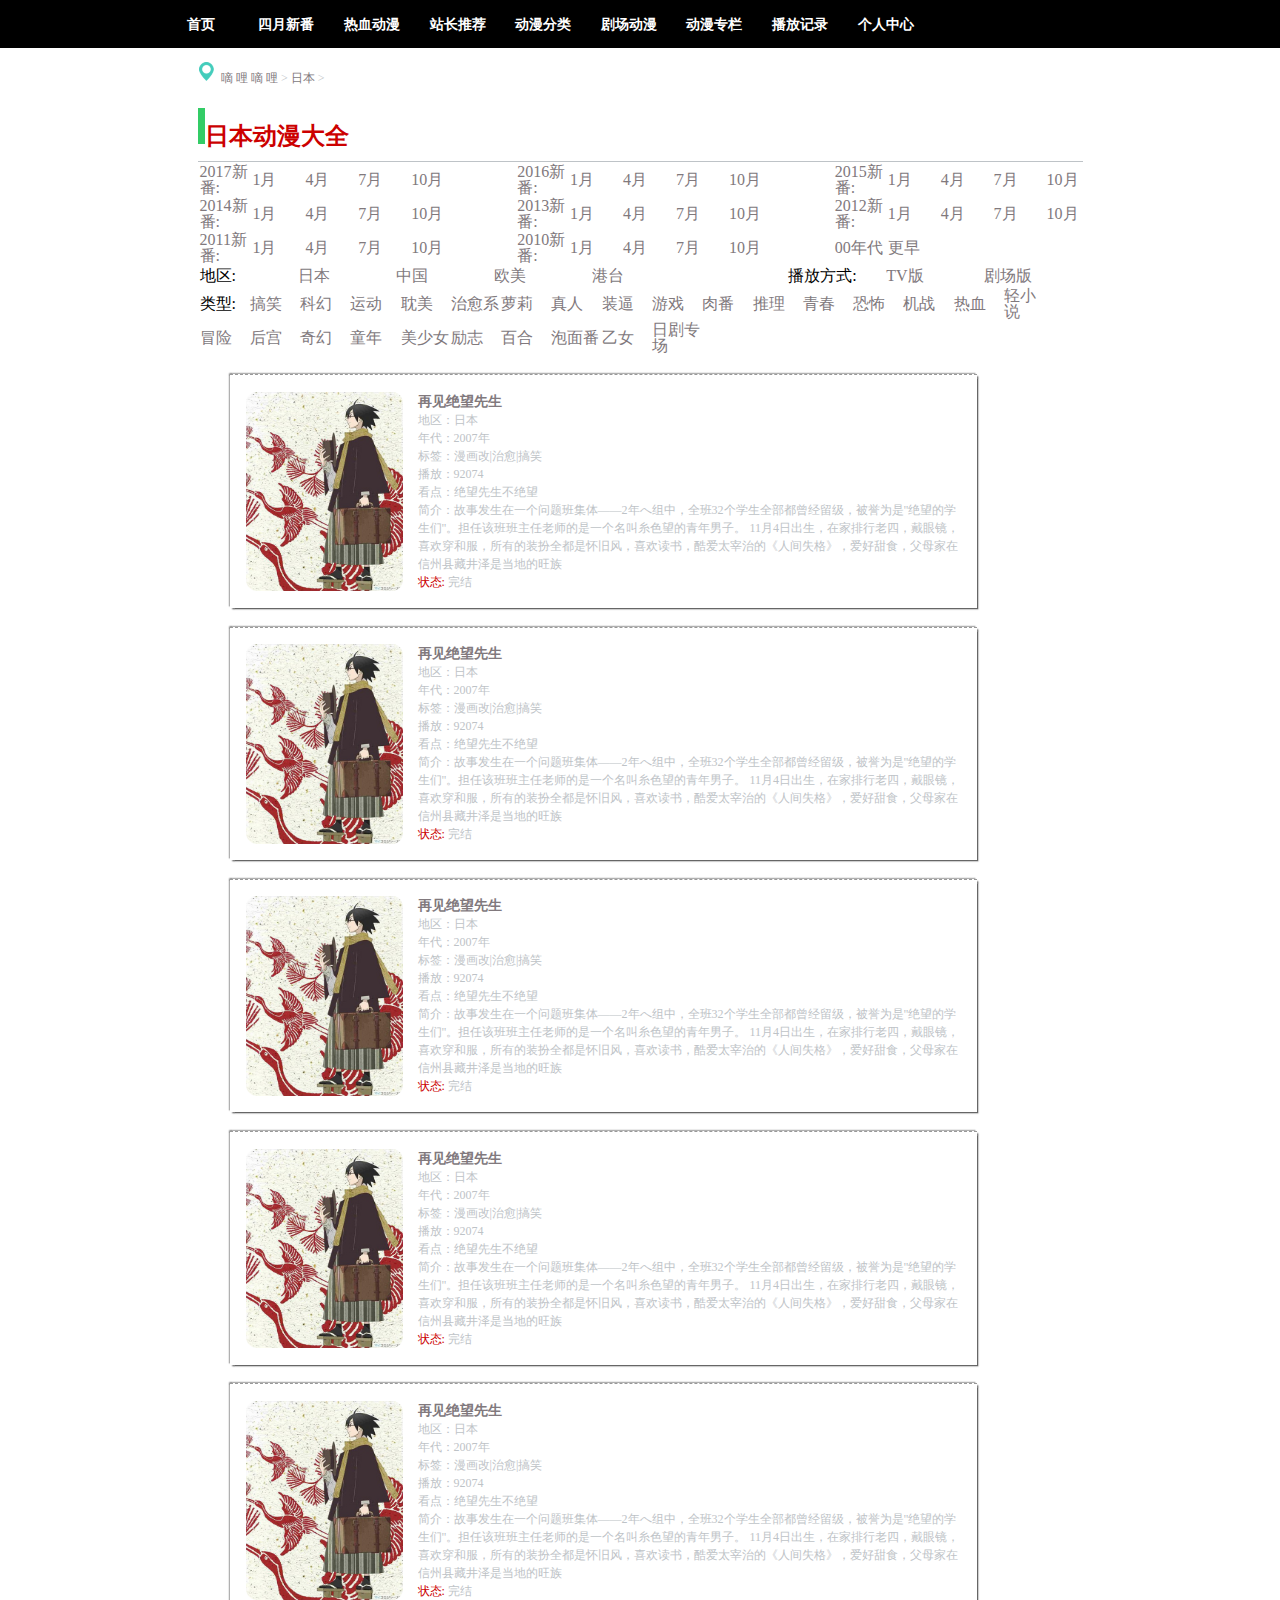
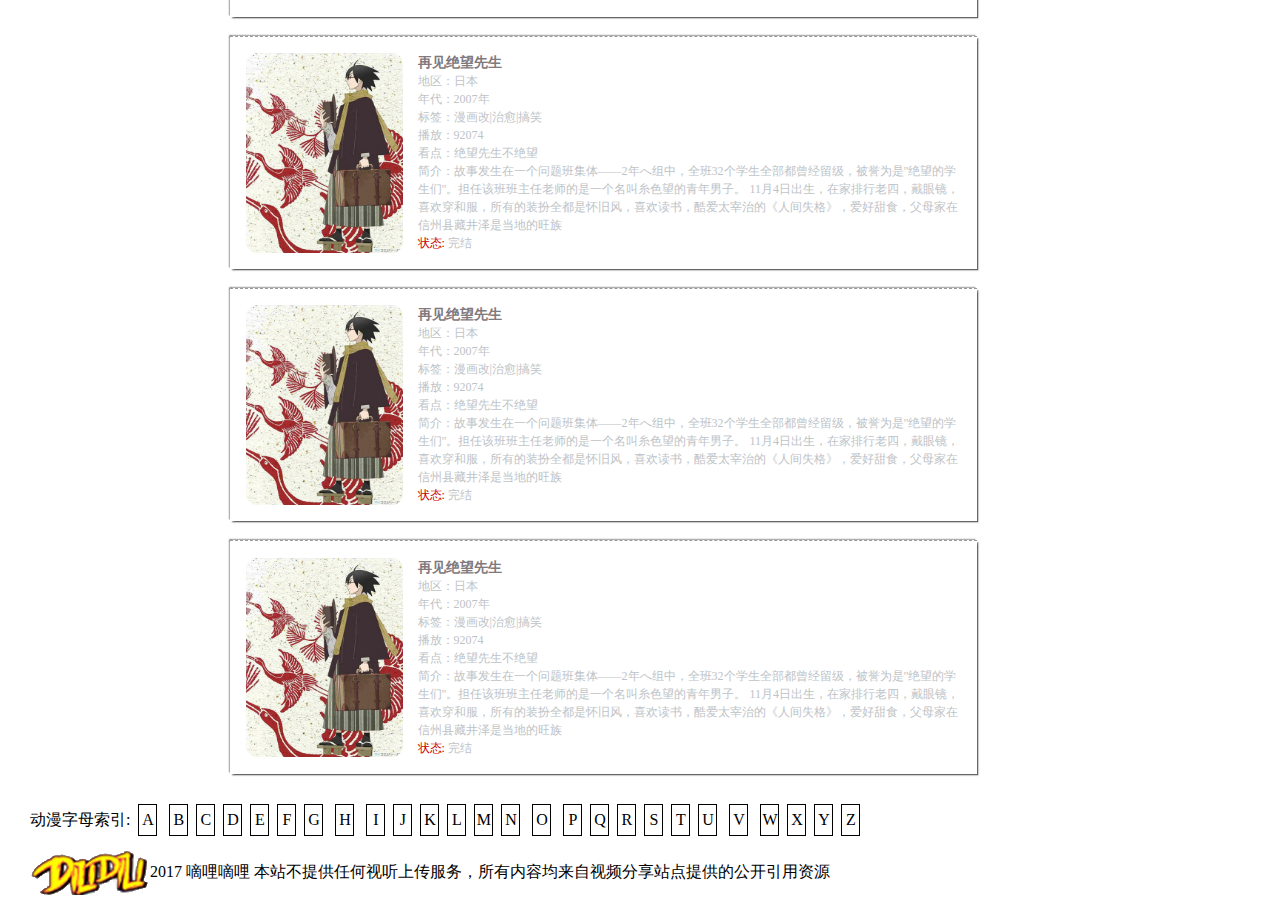
<file: videowebsite/index.html>
<!DOCTYPE HTML>
<html>
<head>
<meta http-equiv="Content-Type" content="text/html; charset=utf-8">

<meta name="mobile-agent" content="format=html5;url=192.168.1.102/videowebsite/index.html"/>
<meta name="viewport" content="width=device-width, initial-scale=1.0 ,user-scalable=no">
<meta name="applicable-device" content="pc,mobile">

<meta name="keywords" content="动漫,动漫网站,治愈动漫,经典动漫">
<meta name="description" content="因为动漫而相聚，自然因为动漫而分离，动漫一个美丽的世界 精神寄托的地方">
<link rel="shortcut icon" type="image/x-icon" href="images/title.ico">
<title>动漫网站</title>
<link rel="stylesheet" type="text/css" href="style/index.css">
<script src="JavaScript/index.js"></script>
</head>
<body>
<!--头部导航 -->
<header>
    <div id=h_center>
        <div id="h_left">
            <ul>
            <li><a href="">首页</a></li>
            <li><a href="">四月新番</a></li>
            <li><a href="">热血动漫</a></li>
            <li><a href="">站长推荐</a></li>
            <li><a href="">动漫分类</a></li>
            <li><a href="">剧场动漫</a></li>
            <li><a href="">动漫专栏</a></li>
            <li><a href="">播放记录</a></li>
            <li id="gerenzhongxin"><a href="">个人中心</a></li>
            </ul>
        </div>
        <div id="geren">
           <p><a href="denglu.php">登&nbsp;录</a></p>
           <p><a href="zhuce.php">注&nbsp;册</a></p>
        </div>
        <script>
//            (function(){
//				document.getElementById('geren').style.left=document.getElementById('gerenzhongxin').style.left;
//		  })();
       </script>
       <div id="h_right">
        	<form>
            	<input type="text" value="搜索感兴趣的动漫" id="text" name="text">
                <input type="submit" value="搜索" id="sub" name="sub">
            </form>
        
        </div>
    </div>
</header>


<article>
         <!--主体left -->
        <div id="a_left">
        <!--内容上部导航 -->
        	<div id="top">
          		<div id="top1"> <img src="images/tubiao.png"><a href="">嘀 哩 嘀 哩 </a> > <a href="">日本</a> > </div>
          		<div id="top2"><span></span>日本动漫大全</div>
                
                <div id="top3">
                	<table id="table1">
               			<tr>
                        	<td><a href="">2017新番:</a></td>	<td><a href="">1月</a></td>	<td><a href="">4月</a></td>	<td><a href="">7月</a></td>	<td><a href="">10月</a></td> <td>&nbsp;&nbsp;</td>
                            <td><a href="">2016新番:</a></td>	<td><a href="">1月</a></td>	<td><a href="">4月</a></td>	<td><a href="">7月</a></td>	<td><a href="">10月</a></td> <td>&nbsp;&nbsp;</td>
                            <td><a href="">2015新番:</a></td>	<td><a href="">1月</a></td>	<td><a href="">4月</a></td>	<td><a href="">7月</a></td>	<td><a href="">10月</a></td>
                        </tr>     
               			<tr>
                        	<td><a href="">2014新番:</a></td><td><a href="">1月</a></td><td><a href="">4月</a></td><td><a href="">7月</a></td><td><a href="">10月</a></td> <td>&nbsp;&nbsp;</td>
                            <td><a href="">2013新番:</a></td><td><a href="">1月</a></td><td><a href="">4月</a></td><td><a href="">7月</a></td><td><a href="">10月</a></td> <td>&nbsp;&nbsp;</td>
                            <td><a href="">2012新番:</a></td><td><a href="">1月</a></td><td><a href="">4月</a></td><td><a href="">7月</a></td><td><a href="">10月</a></td>
                        </tr> 
               			<tr>
                        	<td><a href="">2011新番:</a></td><td><a href="">1月</a></td><td><a href="">4月</a></td><td><a href="">7月</a></td><td><a href="">10月</a></td> <td>&nbsp;&nbsp;</td>
                            <td><a href="">2010新番:</a></td><td><a href="">1月</a></td><td><a href="">4月</a></td><td><a href="">7月</a></td><td><a href="">10月</a></td> <td>&nbsp;&nbsp;</td>
                            <td><a href="">00年代</a></td> <td><a href="">更早</a></td>
                        </tr>  
                      </table>
                      <table id="table2">      
               			<tr>
                        	<td>地区:</td><td><a href="">日本</a></td><td><a href="">中国</a></td><td><a href="">欧美</a></td><td><a href="">港台</a></td> <td>&nbsp;&nbsp;&nbsp;&nbsp;</td>
                            <td>播放方式:</td><td><a href="">TV版</a></td><td><a href="">剧场版</a></td>
                           
                        </tr> 
                       </table>
                       <table id="table3"> 
               			<tr>
                        	<td>类型:</td>	<td><a href="">搞笑</a></td><td><a href="">科幻</a></td><td><a href="">运动</a></td><td><a href="">耽美</a></td><td><a href="">治愈系</a></td>
                            <td><a href="">萝莉</a></td>	<td><a href="">真人</a></td><td><a href="">装逼</a></td><td><a href="">游戏</a></td><td><a href="">肉番</a></td><td><a href="">推理</a></td>
                            <td><a href="">青春</a></td>	<td><a href="">恐怖</a></td><td><a href="">机战</a></td><td><a href="">热血</a></td><td><a href="">轻小说</a>
                        </tr>
                        <tr>	
                            <td><a href="">冒险</a></td><td><a href="">后宫</a></td><td><a href="">奇幻</a></td><td><a href="">童年</a></td><td><a href="">美少女</a></td><td><a href="">励志</a></td>
                            <td><a href="">百合</a></td><td><a href="">泡面番</a></td><td><a href="">乙女</a></td><td><a href="">日剧专场</a></td>
                        </tr>                         
                    </table>
                
                </div>
            </div>
         <!--主体中间内容 --> 
            <div id="center">
                    <div class="content">
                        <div class="left">
                            <img src="images/content/1.jpg">
                        </div>
                        <div class="right">
                            <h3><a href="video_html/dm1.html">再见绝望先生</a></h3>
                            <p>地区：日本</p>
                            <p>年代：2007年</p>
                            <p>标签：漫画改|治愈|搞笑</p>
                            <p>播放：92074</p>
                            <p>看点：绝望先生不绝望</p>
                            <p id="jianjie">简介：故事发生在一个问题班集体——2年へ组中，全班32个学生全部都曾经留级，被誉为是"绝望的学生们"。担任该班班主任老师的是一个名叫糸色望的青年男子。 11月4日出生，在家排行老四，戴眼镜，喜欢穿和服，所有的装扮全都是怀旧风，喜欢读书，酷爱太宰治的《人间失格》，爱好甜食，父母家在信州县藏井泽是当地的旺族</p>
                            <p><span>状态:</span> 完结 </p>
                        </div>
                    </div>
                
                    <div class="content">
                        <div class="left">
                            <img src="images/content/1.jpg">
                        </div>
                        <div class="right">
                            <h3><a href="">再见绝望先生</a></h3>
                            <p>地区：日本</p>
                            <p>年代：2007年</p>
                            <p>标签：漫画改|治愈|搞笑</p>
                            <p>播放：92074</p>
                            <p>看点：绝望先生不绝望</p>
                            <p id="jianjie">简介：故事发生在一个问题班集体——2年へ组中，全班32个学生全部都曾经留级，被誉为是"绝望的学生们"。担任该班班主任老师的是一个名叫糸色望的青年男子。 11月4日出生，在家排行老四，戴眼镜，喜欢穿和服，所有的装扮全都是怀旧风，喜欢读书，酷爱太宰治的《人间失格》，爱好甜食，父母家在信州县藏井泽是当地的旺族</p>
                            <p><span>状态:</span> 完结 </p>
                        </div>
                    </div>
                    
                    
                    
                    <div class="content">
                        <div class="left">
                            <img src="images/content/1.jpg">
                        </div>
                        <div class="right">
                            <h3><a href="">再见绝望先生</a></h3>
                            <p>地区：日本</p>
                            <p>年代：2007年</p>
                            <p>标签：漫画改|治愈|搞笑</p>
                            <p>播放：92074</p>
                            <p>看点：绝望先生不绝望</p>
                            <p id="jianjie">简介：故事发生在一个问题班集体——2年へ组中，全班32个学生全部都曾经留级，被誉为是"绝望的学生们"。担任该班班主任老师的是一个名叫糸色望的青年男子。 11月4日出生，在家排行老四，戴眼镜，喜欢穿和服，所有的装扮全都是怀旧风，喜欢读书，酷爱太宰治的《人间失格》，爱好甜食，父母家在信州县藏井泽是当地的旺族</p>
                            <p><span>状态:</span> 完结 </p>
                        </div>
                    </div>  
                    
                    <div class="content">
                        <div class="left">
                            <img src="images/content/1.jpg">
                        </div>
                        <div class="right">
                            <h3><a href="">再见绝望先生</a></h3>
                            <p>地区：日本</p>
                            <p>年代：2007年</p>
                            <p>标签：漫画改|治愈|搞笑</p>
                            <p>播放：92074</p>
                            <p>看点：绝望先生不绝望</p>
                            <p id="jianjie">简介：故事发生在一个问题班集体——2年へ组中，全班32个学生全部都曾经留级，被誉为是"绝望的学生们"。担任该班班主任老师的是一个名叫糸色望的青年男子。 11月4日出生，在家排行老四，戴眼镜，喜欢穿和服，所有的装扮全都是怀旧风，喜欢读书，酷爱太宰治的《人间失格》，爱好甜食，父母家在信州县藏井泽是当地的旺族</p>
                            <p><span>状态:</span> 完结 </p>
                        </div>
                    </div>  

                    <div class="content">
                        <div class="left">
                            <img src="images/content/1.jpg">
                        </div>
                        <div class="right">
                            <h3><a href="">再见绝望先生</a></h3>
                            <p>地区：日本</p>
                            <p>年代：2007年</p>
                            <p>标签：漫画改|治愈|搞笑</p>
                            <p>播放：92074</p>
                            <p>看点：绝望先生不绝望</p>
                            <p id="jianjie">简介：故事发生在一个问题班集体——2年へ组中，全班32个学生全部都曾经留级，被誉为是"绝望的学生们"。担任该班班主任老师的是一个名叫糸色望的青年男子。 11月4日出生，在家排行老四，戴眼镜，喜欢穿和服，所有的装扮全都是怀旧风，喜欢读书，酷爱太宰治的《人间失格》，爱好甜食，父母家在信州县藏井泽是当地的旺族</p>
                            <p><span>状态:</span> 完结 </p>
                        </div>
                    </div>                      
                    
                    <div class="content">
                        <div class="left">
                            <img src="images/content/1.jpg">
                        </div>
                        <div class="right">
                            <h3><a href="">再见绝望先生</a></h3>
                            <p>地区：日本</p>
                            <p>年代：2007年</p>
                            <p>标签：漫画改|治愈|搞笑</p>
                            <p>播放：92074</p>
                            <p>看点：绝望先生不绝望</p>
                            <p id="jianjie">简介：故事发生在一个问题班集体——2年へ组中，全班32个学生全部都曾经留级，被誉为是"绝望的学生们"。担任该班班主任老师的是一个名叫糸色望的青年男子。 11月4日出生，在家排行老四，戴眼镜，喜欢穿和服，所有的装扮全都是怀旧风，喜欢读书，酷爱太宰治的《人间失格》，爱好甜食，父母家在信州县藏井泽是当地的旺族</p>
                            <p><span>状态:</span> 完结 </p>
                        </div>
                    </div>                     
                           
                    <div class="content">
                        <div class="left">
                            <img src="images/content/1.jpg">
                        </div>
                        <div class="right">
                            <h3><a href="">再见绝望先生</a></h3>
                            <p>地区：日本</p>
                            <p>年代：2007年</p>
                            <p>标签：漫画改|治愈|搞笑</p>
                            <p>播放：92074</p>
                            <p>看点：绝望先生不绝望</p>
                            <p id="jianjie">简介：故事发生在一个问题班集体——2年へ组中，全班32个学生全部都曾经留级，被誉为是"绝望的学生们"。担任该班班主任老师的是一个名叫糸色望的青年男子。 11月4日出生，在家排行老四，戴眼镜，喜欢穿和服，所有的装扮全都是怀旧风，喜欢读书，酷爱太宰治的《人间失格》，爱好甜食，父母家在信州县藏井泽是当地的旺族</p>
                            <p><span>状态:</span> 完结 </p>
                        </div>
                    </div> 
                    <div class="content">
                        <div class="left">
                            <img src="images/content/1.jpg">
                        </div>
                        <div class="right">
                            <h3><a href="">再见绝望先生</a></h3>
                            <p>地区：日本</p>
                            <p>年代：2007年</p>
                            <p>标签：漫画改|治愈|搞笑</p>
                            <p>播放：92074</p>
                            <p>看点：绝望先生不绝望</p>
                            <p id="jianjie">简介：故事发生在一个问题班集体——2年へ组中，全班32个学生全部都曾经留级，被誉为是"绝望的学生们"。担任该班班主任老师的是一个名叫糸色望的青年男子。 11月4日出生，在家排行老四，戴眼镜，喜欢穿和服，所有的装扮全都是怀旧风，喜欢读书，酷爱太宰治的《人间失格》，爱好甜食，父母家在信州县藏井泽是当地的旺族</p>
                            <p><span>状态:</span> 完结 </p>
                        </div>
                    </div> 
                                                                      
            </div>
        </div>
        
        
        
        
          <!--主体right -->
        <div id="a_right">
            <div class="nothing"></div>
			<div class="right_top">
               <span class="s1"></span>
               <span class="s2">热门排行</span>
               <span class="s3 active" id="yue">月</span>
               <span class="s4" id="nian">年</span>
         </div>
         
         
         <div class="right_center" id="right_center1">
                <div class="active">
                        <span class="left">
                            <img src="images/content/1.jpg">
                        </span>
                        <span class="right">
                            <h5><span>1</span><a href="">再见绝望先生</a></h5>
                            <p>标签：漫画改|治愈|搞笑</p>
                            <p>看点：绝望先生不绝望</p>
                         </span>  
                 </div><br/>
                 
                <div >
                        <span class="left">
                            <img src="images/content/1.jpg">
                        </span>
                        <span class="right">
                            <h5><span>2</span><a href="">再见绝望先生</a></h5>
                            <p>标签：漫画改|治愈|搞笑</p>
                            <p>看点：绝望先生不绝望</p>
                         </span>  
                 </div><br/>
                <div >
                        <span class="left">
                            <img src="images/content/1.jpg">
                        </span>
                        <span class="right">
                            <h5><span>3</span><a href="">再见绝望先生</a></h5>
                            <p>标签：漫画改|治愈|搞笑</p>
                            <p>看点：绝望先生不绝望</p>
                         </span>  
                 </div><br/>
                <div >
                        <span class="left">
                            <img src="images/content/1.jpg">
                        </span>
                        <span class="right">
                            <h5><span>4</span><a href="">再见绝望先生</a></h5>
                            <p>标签：漫画改|治愈|搞笑</p>
                            <p>看点：绝望先生不绝望</p>
                         </span>  
                 </div><br/>                 
                <div >
                        <span class="left">
                            <img src="images/content/1.jpg">
                        </span>
                        <span class="right">
                            <h5><span>5</span><a href="">再见绝望先生</a></h5>
                            <p>标签：漫画改|治愈|搞笑</p>
                            <p>看点：绝望先生不绝望</p>
                         </span>  
                 </div><br/>
                <div >
                        <span class="left">
                            <img src="images/content/1.jpg">
                        </span>
                        <span class="right">
                            <h5><span>6</span><a href="">再见绝望先生</a></h5>
                            <p>标签：漫画改|治愈|搞笑</p>
                            <p>看点：绝望先生不绝望</p>
                         </span>  
                 </div><br/>
                <div >
                        <span class="left">
                            <img src="images/content/1.jpg">
                        </span>
                        <span class="right">
                            <h5><span>7</span><a href="">再见绝望先生</a></h5>
                            <p>标签：漫画改|治愈|搞笑</p>
                            <p>看点：绝望先生不绝望</p>
                         </span>  
                 </div><br/>   
                <div >
                        <span class="left">
                            <img src="images/content/1.jpg">
                        </span>
                        <span class="right">
                            <h5><span>8</span><a href="">再见绝望先生</a></h5>
                            <p>标签：漫画改|治愈|搞笑</p>
                            <p>看点：绝望先生不绝望</p>
                         </span>  
                 </div><br/>
                <div >
                        <span class="left">
                            <img src="images/content/1.jpg">
                        </span>
                        <span class="right">
                            <h5><span>9</span><a href="">再见绝望先生</a></h5>
                            <p>标签：漫画改|治愈|搞笑</p>
                            <p>看点：绝望先生不绝望</p>
                         </span>  
                 </div><br/>
                <div >
                        <span class="left">
                            <img src="images/content/1.jpg">
                        </span>
                        <span class="right">
                            <h5><span>10</span><a href="">再见绝望先生</a></h5>
                            <p>标签：漫画改|治愈|搞笑</p>
                            <p>看点：绝望先生不绝望</p>
                         </span>  
                 </div><br/>                  

          </div>
            
          <div class="right_center" id="right_center2">
                <div class="active">
                        <span class="left">
                            <img src="images/content/2.jpg">
                        </span>
                        <span class="right">
                            <h5><span>1</span><a href="">我们的存在</a></h5>
                            <p>标签：漫画改|治愈|搞笑</p>
                            <p>看点：纯真的爱情，悲剧的结局</p>
                         </span>  
                 </div><br/>
                <div >
                        <span class="left">
                            <img src="images/content/2.jpg">
                        </span>
                        <span class="right">
                            <h5><span>2</span><a href="">我们的存在</a></h5>
                            <p>标签：漫画改|治愈|搞笑</p>
                            <p>看点：纯真的爱情，悲剧的结局</p>
                         </span>  
                 </div><br/>
                 
                <div >
                        <span class="left">
                            <img src="images/content/2.jpg">
                        </span>
                        <span class="right">
                            <h5><span>3</span><a href="">我们的存在</a></h5>
                            <p>标签：漫画改|治愈|搞笑</p>
                            <p>看点：纯真的爱情，悲剧的结局</p>
                         </span>  
                 </div><br/>
                <div >
                        <span class="left">
                            <img src="images/content/2.jpg">
                        </span>
                        <span class="right">
                            <h5><span>4</span><a href="">我们的存在</a></h5>
                            <p>标签：漫画改|治愈|搞笑</p>
                            <p>看点：纯真的爱情，悲剧的结局</p>
                         </span>  
                 </div><br/>                 
                 
                <div >
                        <span class="left">
                            <img src="images/content/2.jpg">
                        </span>
                        <span class="right">
                            <h5><span>5</span><a href="">我们的存在</a></h5>
                            <p>标签：漫画改|治愈|搞笑</p>
                            <p>看点：纯真的爱情，悲剧的结局</p>
                         </span>  
                 </div><br/>
                <div >
                        <span class="left">
                            <img src="images/content/2.jpg">
                        </span>
                        <span class="right">
                            <h5><span>6</span><a href="">我们的存在</a></h5>
                            <p>标签：漫画改|治愈|搞笑</p>
                            <p>看点：纯真的爱情，悲剧的结局</p>
                         </span>  
                 </div><br/>                 
                <div >
                        <span class="left">
                            <img src="images/content/2.jpg">
                        </span>
                        <span class="right">
                            <h5><span>7</span><a href="">我们的存在</a></h5>
                            <p>标签：漫画改|治愈|搞笑</p>
                            <p>看点：纯真的爱情，悲剧的结局</p>
                         </span>  
                 </div><br/>
                <div >
                        <span class="left">
                            <img src="images/content/2.jpg">
                        </span>
                        <span class="right">
                            <h5><span>8</span><a href="">我们的存在</a></h5>
                            <p>标签：漫画改|治愈|搞笑</p>
                            <p>看点：纯真的爱情，悲剧的结局</p>
                         </span>  
                 </div><br/>                 
                 
                 <div >
                        <span class="left">
                            <img src="images/content/2.jpg">
                        </span>
                        <span class="right">
                            <h5><span>9</span><a href="">我们的存在</a></h5>
                            <p>标签：漫画改|治愈|搞笑</p>
                            <p>看点：纯真的爱情，悲剧的结局</p>
                         </span>  
                 </div><br/>
                <div>
                        <span class="left">
                            <img src="images/content/2.jpg">
                        </span>
                        <span class="right">
                            <h5><span>10</span><a href="">我们的存在</a></h5>
                            <p>标签：漫画改|治愈|搞笑</p>
                            <p>看点：纯真的爱情，悲剧的结局</p>
                         </span>  
                 </div><br/>                
        </div>
            
            <div id="genxin">
            <div class="right_top">
               <span class="s1"></span>
               <span class="s2">最新更新</span>

            </div>
            
            <div class="right_center" id="right_center3">
         
                <div class="active">
                        <span class="left">
                            <img src="images/content/2.jpg">
                        </span>
                        <span class="right">
                            <h5><span>1</span><a href="">我们的存在</a></h5>
                            <p>标签：漫画改|治愈|搞笑</p>
                            <p>看点：纯真的爱情，悲剧的结局</p>
                         </span>  
                 </div><br/>
                <div >
                        <span class="left">
                            <img src="images/content/2.jpg">
                        </span>
                        <span class="right">
                            <h5><span>2</span><a href="">我们的存在</a></h5>
                            <p>标签：漫画改|治愈|搞笑</p>
                            <p>看点：纯真的爱情，悲剧的结局</p>
                         </span>  
                 </div><br/>
                 
                <div >
                        <span class="left">
                            <img src="images/content/2.jpg">
                        </span>
                        <span class="right">
                            <h5><span>3</span><a href="">我们的存在</a></h5>
                            <p>标签：漫画改|治愈|搞笑</p>
                            <p>看点：纯真的爱情，悲剧的结局</p>
                         </span>  
                 </div><br/>
                <div >
                        <span class="left">
                            <img src="images/content/2.jpg">
                        </span>
                        <span class="right">
                            <h5><span>4</span><a href="">我们的存在</a></h5>
                            <p>标签：漫画改|治愈|搞笑</p>
                            <p>看点：纯真的爱情，悲剧的结局</p>
                         </span>  
                 </div><br/>                 
                 
                <div >
                        <span class="left">
                            <img src="images/content/2.jpg">
                        </span>
                        <span class="right">
                            <h5><span>5</span><a href="">我们的存在</a></h5>
                            <p>标签：漫画改|治愈|搞笑</p>
                            <p>看点：纯真的爱情，悲剧的结局</p>
                         </span>  
                 </div><br/>
                <div >
                        <span class="left">
                            <img src="images/content/2.jpg">
                        </span>
                        <span class="right">
                            <h5><span>6</span><a href="">我们的存在</a></h5>
                            <p>标签：漫画改|治愈|搞笑</p>
                            <p>看点：纯真的爱情，悲剧的结局</p>
                         </span>  
                 </div><br/>                 
                <div >
                        <span class="left">
                            <img src="images/content/2.jpg">
                        </span>
                        <span class="right">
                            <h5><span>7</span><a href="">我们的存在</a></h5>
                            <p>标签：漫画改|治愈|搞笑</p>
                            <p>看点：纯真的爱情，悲剧的结局</p>
                         </span>  
                 </div><br/>
                <div >
                        <span class="left">
                            <img src="images/content/2.jpg">
                        </span>
                        <span class="right">
                            <h5><span>8</span><a href="">我们的存在</a></h5>
                            <p>标签：漫画改|治愈|搞笑</p>
                            <p>看点：纯真的爱情，悲剧的结局</p>
                         </span>  
                 </div><br/>                 
                 
                 <div >
                        <span class="left">
                            <img src="images/content/2.jpg">
                        </span>
                        <span class="right">
                            <h5><span>9</span><a href="">我们的存在</a></h5>
                            <p>标签：漫画改|治愈|搞笑</p>
                            <p>看点：纯真的爱情，悲剧的结局</p>
                         </span>  
                 </div><br/>
                <div>
                        <span class="left">
                            <img src="images/content/2.jpg">
                        </span>
                        <span class="right">
                            <h5><span>10</span><a href="">我们的存在</a></h5>
                            <p>标签：漫画改|治愈|搞笑</p>
                            <p>看点：纯真的爱情，悲剧的结局</p>
                         </span>  
                 </div><br/>                
  
            </div>
            </div>
            
        </div>
</article>

<footer>
     <div class="center">
            <div>动漫字母索引:<span><a href="">A</a></span> <span><a href="">B</a></span><span><a href="">C</a></span><span><a href="">D</a></span><span><a href="">E</a></span><span><a href="">F</a></span><span><a href="">G</a></span>
                            <span><a href="">H</a></span> <span><a href="">I</a></span><span><a href="">J</a></span><span><a href="">K</a></span><span><a href="">L</a></span><span><a href="">M</a></span><span><a href="">N</a></span>
                            <span><a href="">O</a></span> <span><a href="">P</a></span><span><a href="">Q</a></span><span><a href="">R</a></span><span><a href="">S</a></span><span><a href="">T</a></span><span><a href="">U</a></span>
            				<span><a href="">V</a></span> <span><a href="">W</a></span><span><a href="">X</a></span><span><a href="">Y</a></span><span><a href="">Z</a></span>
            </div>
    
            <div class="bottom">
               <img src="images/footer.png">2017 嘀哩嘀哩 本站不提供任何视听上传服务，所有内容均来自视频分享站点提供的公开引用资源
            </div>
     </div> 

</footer>
</body>
</html>
</file>
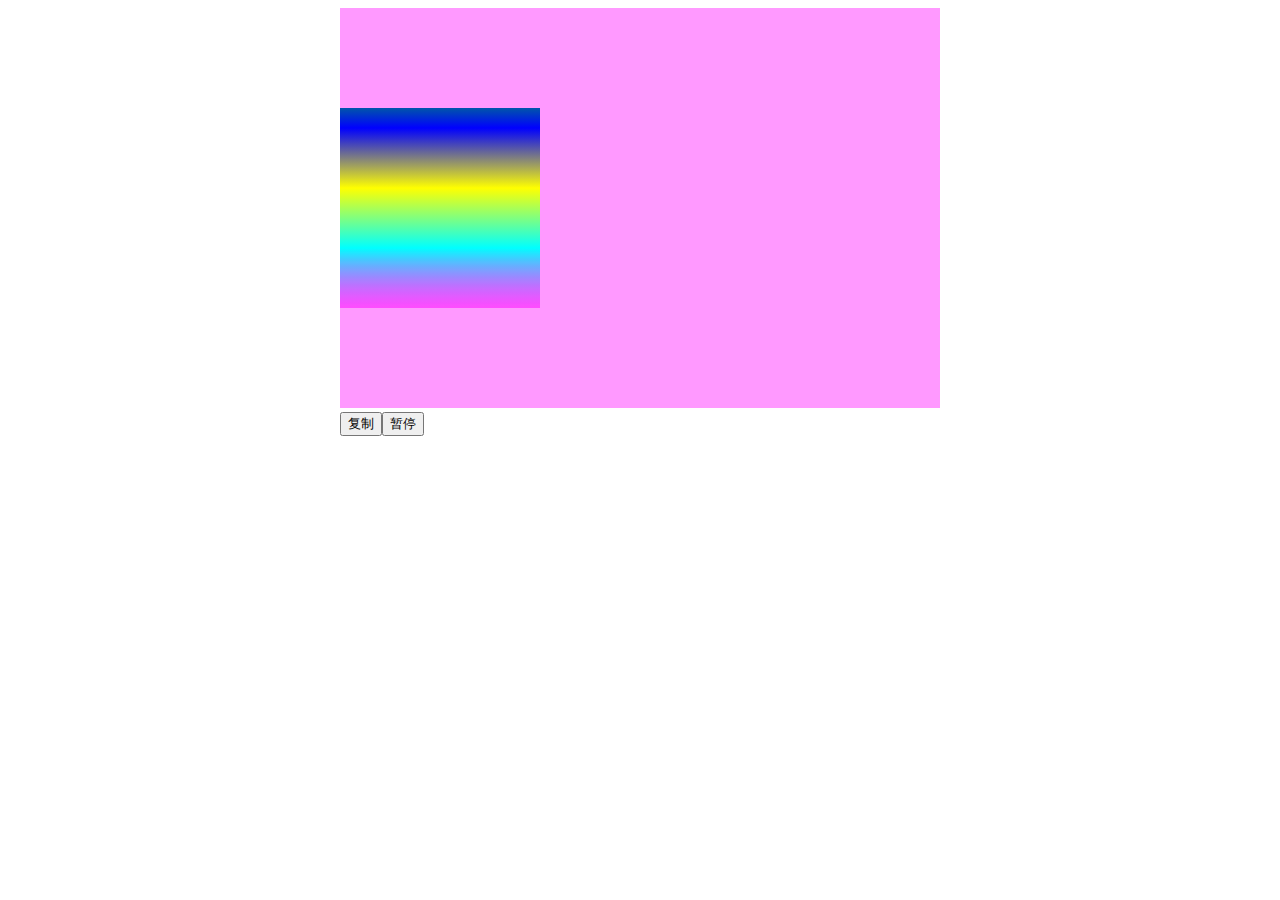
<file: videowebsite/canvasdemo.html>
<!DOCTYPE HTML>
<html>
<head>
<meta http-equiv="Content-Type" content="text/html; charset=utf-8">
<title>无标题文档</title>
<style type="text/css">
div{width:600px; margin:0 auto;}
canvas{background-color:#F9F; }
</style>


</head>

<body>

<div>

<canvas height="400" width="600" id="canvas"></canvas>
<button id="fz">复制</button><button id="zt">暂停</button>
</div>


<script>
//var img=new Image();
//img.src="1.jpg";
//img.onload=function(){
	
	var ct=document.getElementById('canvas')
	var ctx=ct.getContext('2d');
//	ctx.drawImage(img,0,100);
	var jb=ctx.createLinearGradient(0,0,0,300);
//	jb.addColorStop(0,'rgba(255,0,0,1)');
//    jb.addColorStop(0.5,'rgba(0,0,0,1)');
//	jb.addColorStop(1,'rgba(0,0,255,1)');
//	ctx.fillStyle=jb;
//	ctx.fillRect(200,100,200,200);


//    var jb=ctx.createRadialGradient(300,200,10,300,200,100) ;
		jb.addColorStop(0,'rgba(255,0,0,1)');
  jb.addColorStop(0.2,'rgba(0,255,0,1)');
	jb.addColorStop(0.4,'rgba(0,0,255,1)');
		jb.addColorStop(0.6,'rgba(255,255,0,1)');
  jb.addColorStop(0.8,'rgba(0,255,255,1)');
	jb.addColorStop(1,'rgba(255,0,255,0.5)');
	ctx.fillStyle=jb;
	ctx.fillRect(0,100,200,200);
var i=0,j=0;
var kz=document.getElementById('fz')
   kz.onclick=function(){
  var daq=setInterval(function(){ if(i<204&j<204){
   var c=ctx.getImageData(i,100+j,4,4); 
    ctx.putImageData(c,400+i,100+j); 
    
	i+=4;
	}
	
	else{
		i=0;
		j+=4
		
	}
   },20)
   
   var kz2=document.getElementById('zt')   
   kz2.onclick=function(){clearInterval(daq)
   
   
   
   }
}

//};



</script>
</body>
</html>
</file>
<file: videowebsite/style/index.css>
@charset "utf-8";
/* CSS Document */
/*html{ overflow-x:hidden}*/
*{ margin:0em ; padding:0em; }
a{ text-decoration:none; cursor:pointer; color:#81797d}
body{overflow-x:hidden}

header{ height:3em; background-color:#000; width:auto;}
header #h_center{ width:75em; height:3em; margin-left:auto; margin-right:auto; line-height:3em; position:relative;}
header #h_center #h_left{ float:left; width:80%;}
header #h_center #h_left ul{ list-style-type:none;}
header #h_center #h_left ul li{ display:inline-block; height:3em; width:8.5%; text-align:center;}
header #h_center #h_left ul li a{ color:#FFF; font-size:0.875em; font-weight:700; }
header #h_center #h_left ul li:hover{ background-color:#333;}

header #geren{ position:absolute; top:3em; left:41.25em; line-height:1.5em;height:3.125em; width:5.625em; background:#333; color:#FFF; display:none;}
header #geren a{ color:#FFF;}
header #geren p{ padding-left:0.625em;}
header #geren p:hover{ background-color:#666; }

header #h_center #h_right{ float:right; height:3em; width:12em; line-height:3em;}
header #h_center #h_right input[type=text]{ float:left ; width:11em; height:1.5em; margin-top:1em}
header #h_center #h_right input[type=submit]{ float:right; border-radius:0.75em;width:2.5em; height:1.5em;margin-top:1em}



article{ width:73.75em;  margin-left:auto; margin-right:auto;}
article #a_left{ width:75%; float:left;  }
article #a_left #top #top1{ height:5em; line-height:5em; color:#bec3c7; font-size:0.75em; }
article #a_left #top #top1 img{ margin-right:0.625em; }
article #a_left #top #top1 a:hover{ color:#47cdbc;}
article #a_left #top #top2{ height:2.1875em ; font-size:1.5em; font-weight:bold; color:#C00; border-bottom:0.0625em solid #bec3c7;}
article #a_left #top #top2 span{height:1.5em; width:0.3125em; background-color:#3C6; display:inline-block; }
article #a_left #top #top3{width:100%;}
article #a_left #top #top3 tr td { width:6% ; height:1em; line-height:1em; }
article #a_left #top #top3 tr td:hover{ background-color:#666;}
article #a_left #top #table3{ width:95%; height:1em;}

article #a_left #center{ margin-left:2em; width:95%;}
article #a_left #center .content{ height:16.625em; width:85%; box-shadow:0.125em 0.125em 0.125em #666,-0.125em -0.125em 0.125em #666; 
								margin-top:1.5625em; padding:1.375em; border-top:0.125em dashed #999; color:#bec3c7; font-size:0.75em; }
article #a_left #center .left{ float:left; width:22%;  height:100%}
article #a_left #center .left img{  height:100%; width:100%; border-radius:0.9375em;}
article #a_left #center .left img:hover{ border:0.0625em solid #F00;}
article #a_left #center .right{ float:right; width:76%;}								
article #a_left #center .right p{ line-height:1.5em;}	
article #a_left #center .right #jianjie{ line-height:1.5em; height:6em; overflow:hidden;width:100%; }
article #a_left #center .right p span{ color:#C00;}
article #a_left #center .right a:hover{ color:#F69;}


article #a_right{width:16.875em; float:right;}
article #a_right .nothing{ height:2.5em ;}
article #a_right .right_top{ height:3.125em ; border-bottom:0.125em solid #CCC;  position:relative;}
article #a_right .right_top span{ display:inline-block; position:absolute; bottom:0.625em;}
article #a_right .right_top .s1{ height:1.25em; width:0.3125em; background-color:#0C6; left:0.3125em; }
article #a_right .right_top .s2{ left:1.5625em;}
article #a_right .right_top .s3{ width:1.25em; right:3.75em; cursor:pointer;}
article #a_right .right_top .s4{ width:1.25em; right:1.875em; cursor:pointer;}
article #a_right .right_top .active{ border-bottom:0.25em solid #C00; bottom:0.375;}

article #a_right .right_center{ font-size:0.875em;}
article #a_right .right_center a:hover{ color:#F69;}
article #a_right .right_center div{ clear:both;}
article #a_right .right_center .left{height:10.625em; width:9em;  display:none;}
article #a_right .right_center .left img{height:100%; width:100%; }
article #a_right .right_center .right{height:10.625em; width:9.875em; }
article #a_right .right_center .right p{ display:none;}
article h5{ font-size:0.875em; line-height:1.5em; }
article h5 span{ height:1.25em ; width:1.25em;; text-align:center; color:#FFF; display:inline-block; background-color:#F30;}

article #a_right .right_center .active .left{ display:block; float:left;}
article #a_right .right_center .active .right{ display:block; float:right;}
article #a_right .right_center .active  p{ display:block}

article #a_right  #right_center2{ display:none}

article #a_right #genxin{ clear:both;}

footer{ height:9.125em;  clear:both; width:100%;}
footer .center{ height:5.375em; width:100%; padding:1.875em; margin-left:auto; margin-right:auto;}
footer .center span{height:1.875em; width:1.0625em; line-height:1.875em; text-align:center; border:0.0625em solid #000; color:#000; margin-left:0.5em; display:inline-block;}
footer .center span a{ color:#000;}
footer .center span a:hover{ color:#F00;}
footer .center span:hover{ color:#F00; border:0.0625em solid #F00;}
footer .bottom{ margin-top:0.9375em;}
footer .center img{ vertical-align:middle; }

@media screen and (max-width:1366px){
header #h_center #h_right{ display:none}	
article #a_right{ display:none}	

header #h_center #h_left{ float:none; margin-left:auto; margin-right:auto}	
article #a_left{ float:none; margin-left:auto; margin-right:auto; }	
	}

@media screen and (max-width:1024px){

	header #h_center{ width:56em;}
	article{ width:48em;}
	footer .center{width:48em;}

		article #a_left #top{display:none;}
	article #a_left{ width:100%; margin-left:auto; margin-right:auto}
	article #a_left #center .content{height:14em}
	article #a_left #center .right #jianjie{ height:4.5em;}
	}

@media screen and (max-width:700px){
	header { background-color:#FFF; border-bottom:#0FC solid 1px;}
	header #h_center{display:none}
	article #a_left{ float:none; margin-left:auto; margin-right:auto}

	article{ width:36em;}
	article #a_left #center .content{height:12em}
	article #a_left #center .right #jianjie{ height:3em;}
	}


@media screen and (max-width:480px){	

	article{ width:20em;}
	article #a_left #center .content{height:10em}
	article #a_left #center .right{ font-size:0.625em}
	article #a_left #center .right #jianjie{ height:1.5em;}
	footer{ display:none;}
}
</file>
